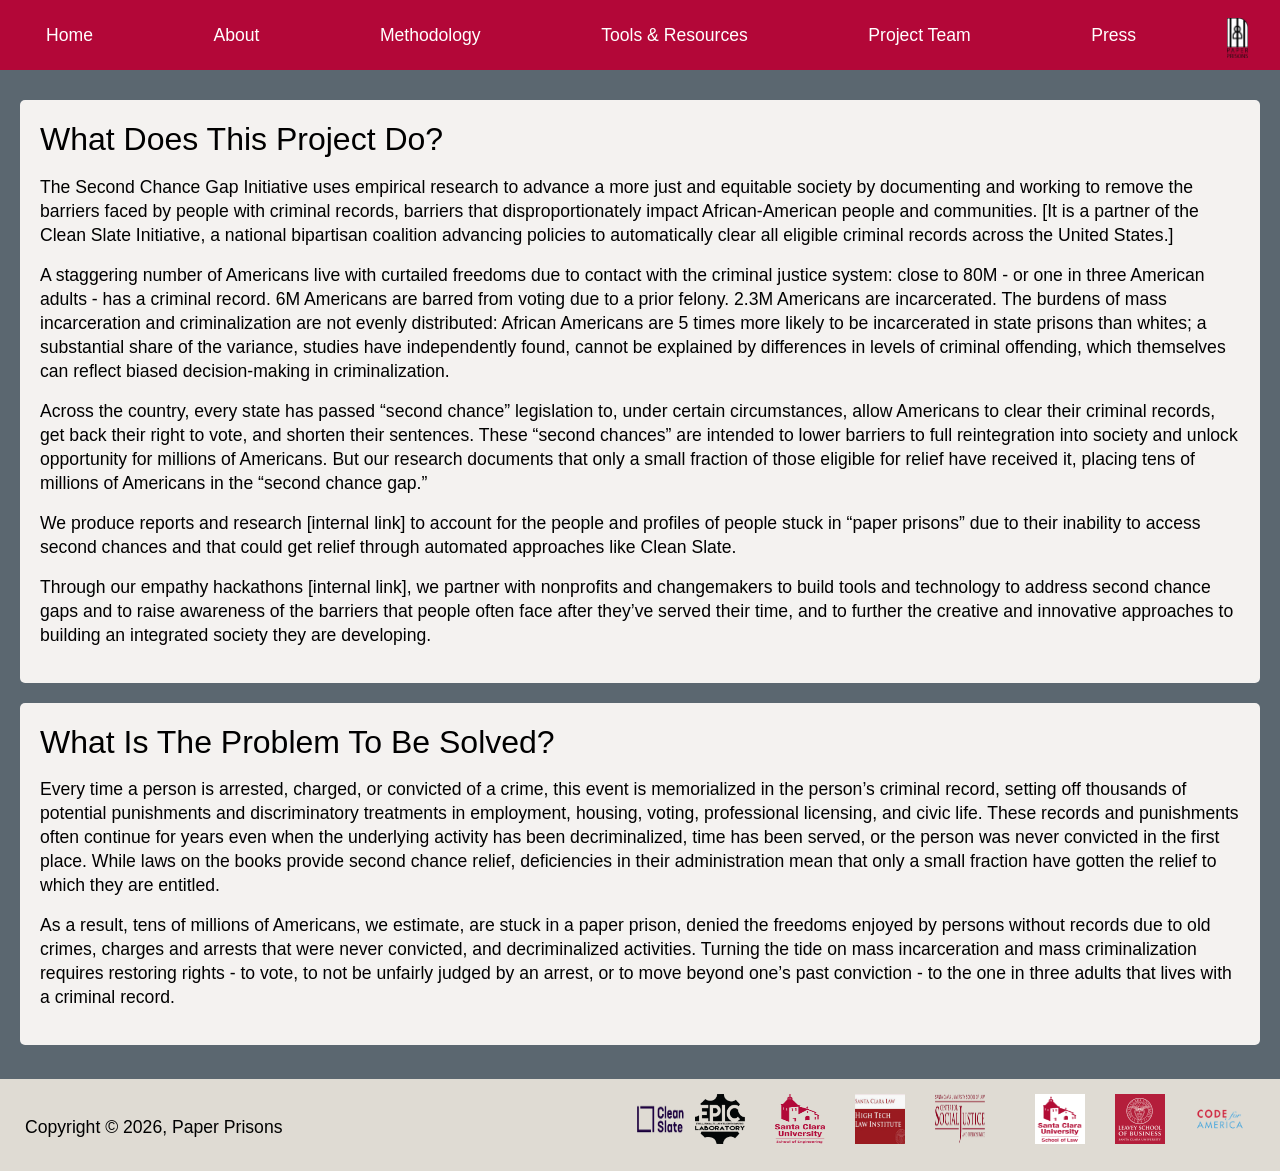
<file: public/index.html>
<!DOCTYPE html>
<html lang="en">
  <head>
    <title>Paper Prisons</title>
    <meta charset="utf-8">
    <meta name="viewport" content="width=device-width, initial-scale=1, shrink-to-fit=no">

    <link rel="icon" type="image/png" href="images/favicon.png"/>
    
    <link
      rel="stylesheet"
      href="https://maxcdn.bootstrapcdn.com/bootstrap/4.5.0/css/bootstrap.min.css"
      integrity="sha384-9aIt2nRpC12Uk9gS9baDl411NQApFmC26EwAOH8WgZl5MYYxFfc+NcPb1dKGj7Sk"
      crossorigin="anonymous"
    />
    
    <link rel="stylesheet" href="css/style.css">
  </head>

  <body>
    <header>
      <ul class="navbar">
        <li><a href="index.html">Home</a></li>
        <li><a href="about.html">About</a></li>
        <li><a href="methodology.html">Methodology</a></li>
        <li><a href="tools.html">Tools & Resources</a></li>
        <li><a href="team.html">Project Team</a></li>
        <li><a href="press.html">Press</a></li>
        <a href="index.html"><img class="logo" src="images/logo.png" ></a>
      </ul>
    </header>
    <main>  
      <div id="map"></div>
      <article>
        <h2>What Does This Project Do?</h2>
        <p>The Second Chance Gap Initiative uses empirical research to advance a more just and equitable society by documenting and working to remove the barriers faced by people with criminal records, barriers that disproportionately impact African-American people and communities. [It is a partner of the Clean Slate Initiative, a national bipartisan coalition advancing policies to automatically clear all eligible criminal records across the United States.]</p>
        <p>A staggering number of Americans live with curtailed freedoms due to contact with the criminal justice system: close to 80M - or one in three American adults - has a criminal record. 6M Americans are barred from voting due to a prior felony. 2.3M Americans are incarcerated. The burdens of mass incarceration and criminalization are not evenly distributed: African Americans are 5 times more likely to be incarcerated in state prisons than whites; a substantial share of the variance, studies have independently found, cannot be explained by differences in levels of criminal offending, which themselves can reflect biased decision-making in criminalization.</p>
        <p>Across the country, every state has passed “second chance” legislation to, under certain circumstances, allow Americans to clear their criminal records, get back their right to vote, and shorten their sentences. These “second chances” are intended to lower barriers to full reintegration into society and unlock opportunity for millions of Americans. But our research documents that only a small fraction of those eligible for relief have received it, placing tens of millions of Americans in the “second chance gap.”</p>
        <p>We produce reports and research [internal link] to account for the people and profiles of people stuck in “paper prisons” due to their inability to access second chances and that could get relief through automated approaches like Clean Slate.</p>
        <p>Through our empathy hackathons [internal link], we partner with nonprofits and changemakers to build tools and technology to address second chance gaps and to raise awareness of the barriers that people often face after they’ve served their time, and to further the creative and innovative approaches to building an integrated society they are developing.</p>
      </article>
      <article>
        <h2>What Is The Problem To Be Solved?</h2>
        <p>Every time a person is arrested, charged, or convicted of a crime, this event is memorialized in the person’s criminal record, setting off thousands of potential punishments and discriminatory treatments in employment, housing, voting, professional licensing, and civic life. These records and punishments often continue for years even when the underlying activity has been decriminalized, time has been served, or the person was never convicted in the first place. While laws on the books provide second chance relief, deficiencies in their administration mean that only a small fraction have gotten the relief to which they are entitled.</p>
        <p>As a result, tens of millions of Americans, we estimate, are stuck in a paper prison, denied the freedoms enjoyed by persons without records due to old crimes, charges and arrests that were never convicted, and decriminalized activities. Turning the tide on mass incarceration and mass criminalization requires restoring rights - to vote, to not be unfairly judged by an arrest, or to move beyond one’s past conviction - to the one in three adults that lives with a criminal record.</p>
      </article>
    </main>
    <footer>
      <span class="copyright">
        <p>Copyright &copy; <script>document.write(new Date().getFullYear());</script>, Paper Prisons</p>
      </span>
      <span>
        <a href="https://www.codeforamerica.org/" target="blank"><img src="images/CodeForAmerica.png"  width="50" height="50" alt="Image"></a>
      </span>
      <span>
        <a href="https://www.scu.edu/business/" target="blank"><img src="images/Leavey.png" width="50" height="50"  alt="Image"></a>
      </span>
      <span>
        <a href="https://law.scu.edu/" tabindex="blank"><img src="images/SCU%20Law%20Logo.png" width="50" height="50" alt="Image"></a>
      </span>
      <span>
        <a href="https://cleanslateclearinghouse.org/" target="blank"><img src="images/clean%20slate.PNG" width="50" height="50" alt="Image"></a>
      <span>
        <a href="https://law.scu.edu/socialjustice/" target="blank"><img src="images/scucenterforjustice.PNG"  width="50" height="50" alt="Image"></a>
      </span>
      <span>
        <a href="https://law.scu.edu/" tabindex="blank"><img src="images/scuhtl.PNG" width="50" height="50" alt="Image"></a>
      </span>
      <span>
        <a href="https://www.scu.edu/engineering/" target="blank"><img src="images/scueng.PNG" width="50" height="50" alt="Image"></a>
      </span>
      <span>
        <a href="https://www.scu.edu/engineering/faculty/shaghaghi-navid/epic-lab/" target="blank"><img src="images/epiclabs.png"  width="50" height="50" alt="Image"></a>
      </span>
    </footer>
  </body>
</html>
</file>
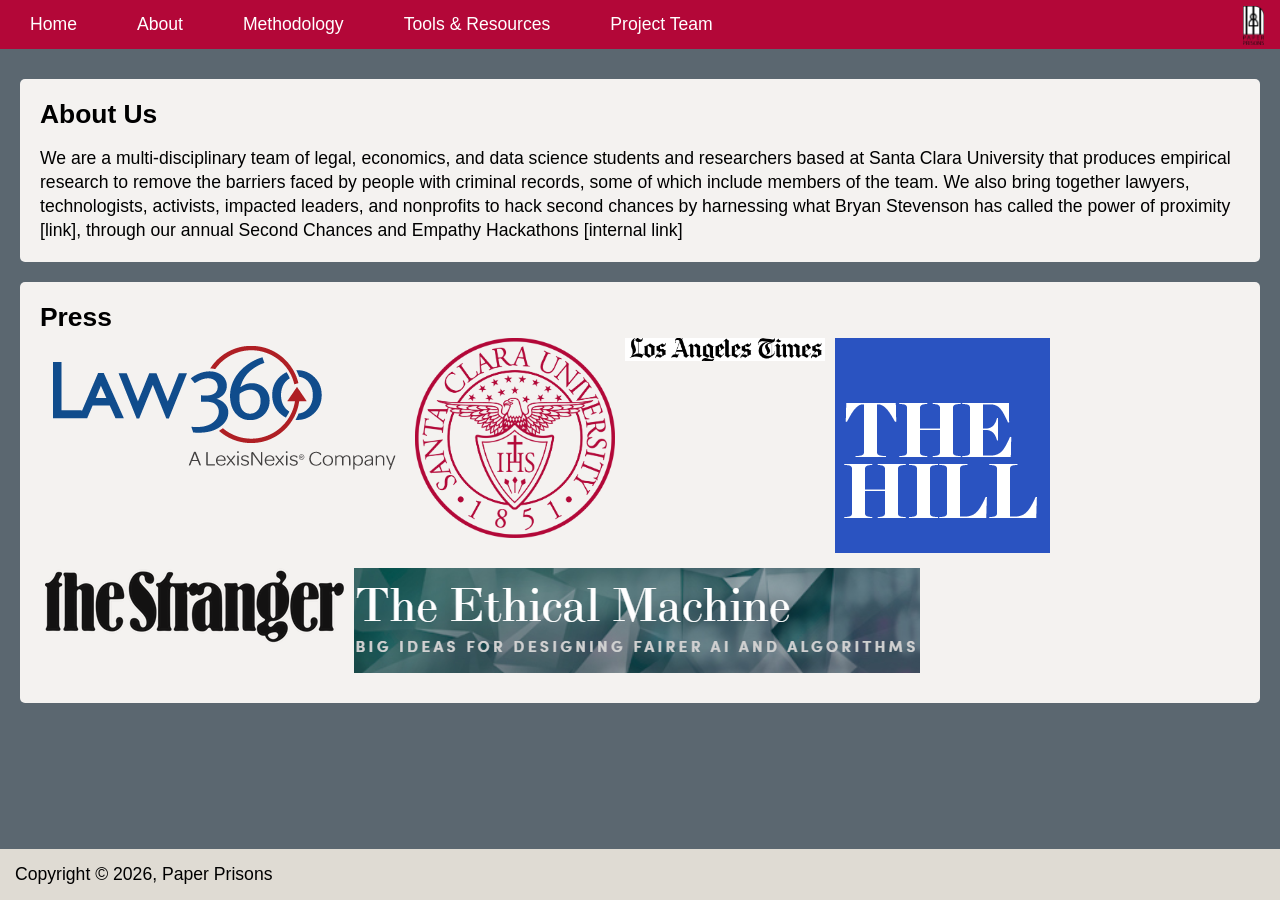
<file: public/about.html>
<!DOCTYPE html>
<html lang="en">
  <head>
    <title>About | Paper Prisons</title>
    <meta charset="utf-8">
    <meta name="viewport" content="width=device-width, initial-scale=1, shrink-to-fit=no">

    <link rel="icon" type="image/png" href="images/favicon.png"/>

    <link rel="stylesheet" href="css/style.css">
    <link rel="stylesheet" href="css/about_style.css">
  </head>

  <body>
    <header>
      <ul class="navbar">
        <li><a href="index.html">Home</a></li>
        <li><a href="about.html">About</a></li>
        <li><a href="methodology.html">Methodology</a></li>
        <li><a href="tools.html">Tools & Resources</a></li>
        <li><a href="team.html">Project Team</a></li>
        <a href="index.html"><img class="logo" src="images/logo.png" ></a>
      </ul>
    </header>
    <main>
      <article>
        <h2>About Us</h2>
        <p>We are a multi-disciplinary team of legal, economics, and data science students and researchers based at Santa Clara University that produces empirical research to remove the barriers faced by people with criminal records, some of which include members of the team. We also bring together lawyers, technologists, activists, impacted leaders, and nonprofits to hack second chances by harnessing what Bryan Stevenson has called the power of proximity [link], through our annual Second Chances and Empathy Hackathons [internal link]</p>
      </article>
        
      <article>
          <h1><b>Press</b></h1>
          <div class="row">
            
              <div class = "column">
                  <a href=https://www.law360.com/technology/articles/1214811/legal-tech-download-virtual-learning-and-tech-certification target="blank">
                <img src="images/Law360-ln-mini.png" alt="Image"></a>
              </div>
                
           
            <div class ="column">
                <a href="https://www.scu.edu/news-and-events/feature-stories/2018/stories/the-second-chance-gap.html" target="blank">
                <img src="images/SCU-Seal_OutlinedRed.png" width="200" alt="Image"></a>
          </div>
          
          <div class ="column">
                <a href="https://www.latimes.com/opinion/story/2019-08-27/clean-slate-laws-criminal-justice-reform-california" target="blank">
                <img src="images/losangele.PNG" width="200" alt="Image"></a>
          </div>
              
            <div class = "column">
                <a href="https://thehill.com/opinion/criminal-justice/421552-make-the-first-step-act-a-smarter-step-by-opening-the-risk" target="blank">
                <img src="images/thehill-logo-big.webp" alt="Image"></a>
            </div>    
            
            <div class = "column">
                <a href="https://www.thestranger.com/slog/2020/02/17/42891210/to-the-state-legislature-fulfill-the-promise-you-made-pass-the-clean-slate-act-today" target="blank">
                <img src="images/site-logo.png" alt="Image"></a>
         </div>
             
        <div class = "column">
                <a href="https://ai.shorensteincenter.org/ideas/2018/12/10/better-data-and-smarter-data-policy-for-a-smarter-criminal-justice-system-system" target="blank">
                <img src="images/the_ethical.PNG"  alt="Image"></a>
        </div>   
             
         
        </div>
        
        
      </article>        
        
    </main>
    <footer>
      <p>Copyright &copy; <script>document.write(new Date().getFullYear());</script>, Paper Prisons</p>
    </footer>
  </body>
</html>
</file>
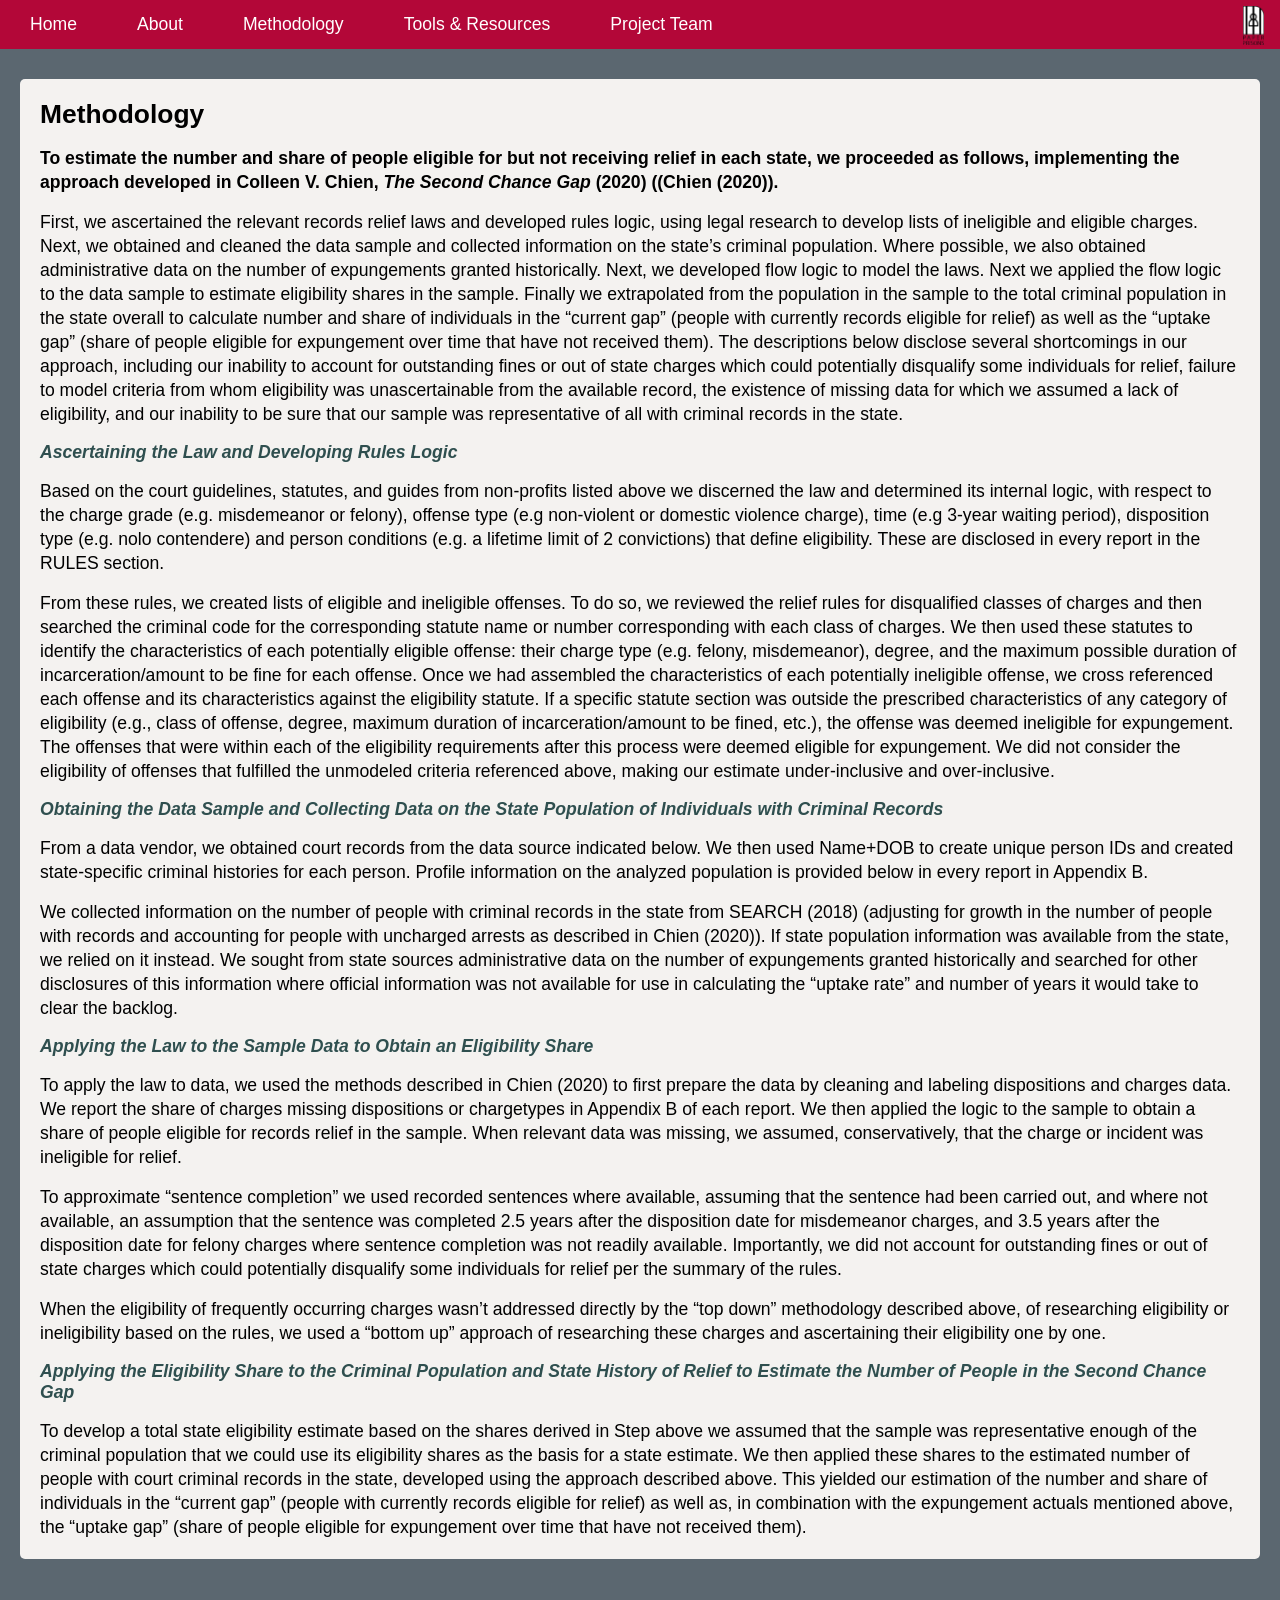
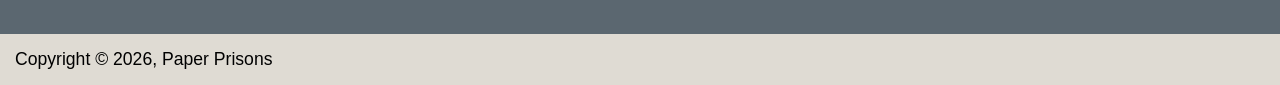
<file: public/methodology.html>
<!DOCTYPE html>
<html lang="en">
  <head>
    <title>Methodology | Paper Prisons</title>
    <meta charset="utf-8">
    <meta name="viewport" content="width=device-width, initial-scale=1, shrink-to-fit=no">

    <link rel="icon" type="image/png" href="images/favicon.png"/>

    <link rel="stylesheet" href="css/style.css">
  </head>

  <body>
    <header>
      <ul class="navbar">
        <li><a href="index.html">Home</a></li>
        <li><a href="about.html">About</a></li>
        <li><a href="methodology.html">Methodology</a></li>
        <li><a href="tools.html">Tools & Resources</a></li>
        <li><a href="team.html">Project Team</a></li>
        <a href="index.html"><img class="logo" src="images/logo.png" ></a>
      </ul>
    </header>
    <main>
      <article>
        <h2>Methodology</h2>
          
          <p><b>To estimate the number and share of people eligible for but not receiving relief in each state, we proceeded as follows, implementing the approach developed in Colleen V. Chien, <i>The Second Chance Gap</i> (2020) ((Chien (2020)).</b></p>

          <p>First, we ascertained the relevant records relief laws and developed rules logic, using legal research to develop lists of ineligible and eligible charges. Next, we obtained and cleaned the data sample and collected information on the state’s criminal population. Where possible, we also obtained administrative data on the number of expungements granted historically. Next, we developed flow logic to model the laws. Next we applied the flow logic to the data sample to estimate eligibility shares in the sample. Finally we extrapolated from the population in the sample to the total criminal population in the state overall to calculate number and share of individuals in the “current gap” (people with currently records eligible for relief) as well as the “uptake gap” (share of people eligible for expungement over time that have not received them). The descriptions below disclose several shortcomings in our approach, including our inability to account for outstanding fines or out of state charges which could potentially disqualify some individuals for relief, failure to model criteria from whom eligibility was unascertainable from the available record, the existence of missing data for which we assumed a lack of eligibility, and our inability to be sure that our sample was representative of all with criminal records in the state.</p>

         <p><strong><h4 style="color:darkslategray;"><b><i>Ascertaining the Law and Developing Rules Logic</b></i></h4></strong></p>
          
          <p>Based on the court guidelines, statutes, and guides from non-profits listed above we discerned the law and determined its internal logic, with respect to the charge grade (e.g. misdemeanor or felony), offense type (e.g non-violent or domestic violence charge), time (e.g 3-year waiting period), disposition type (e.g. nolo contendere) and person conditions (e.g. a lifetime limit of 2 convictions) that define eligibility. These are disclosed in every report in the RULES section.</p>

          <p>From these rules, we created lists of eligible and ineligible offenses. To do so, we reviewed the relief rules for disqualified classes of charges and then searched the criminal code for the corresponding statute name or number corresponding with each class of charges. We then used these statutes to identify the characteristics of each potentially eligible offense: their charge type (e.g. felony, misdemeanor), degree, and the maximum possible duration of incarceration/amount to be fine for each offense. Once we had assembled the characteristics of each potentially ineligible offense, we cross referenced each offense and its characteristics against the eligibility statute. If a specific statute section was outside the prescribed characteristics of any category of eligibility (e.g., class of offense, degree, maximum duration of incarceration/amount to be fined, etc.), the offense was deemed ineligible for expungement. The offenses that were within each of the eligibility requirements after this process were deemed eligible for expungement. We did not consider the eligibility of offenses that fulfilled the unmodeled criteria referenced above, making our estimate under-inclusive and over-inclusive.</p>
	
          <p><h4 style="color:darkslategray;"><b><i>Obtaining the Data Sample and Collecting Data on the State Population of Individuals with Criminal Records</i></b></h4></p>

          <p>From a data vendor, we obtained court records from the data source indicated below. We then used Name+DOB to create unique person IDs and created state-specific criminal histories for each person. Profile information on the analyzed population is provided below in every report in Appendix B.</p> 

          <p>We collected information on the number of people with criminal records in the state from SEARCH (2018) (adjusting for growth in the number of people with records and accounting for people with uncharged arrests as described in Chien (2020)). If state population information was available from the state, we relied on it instead. We sought from state sources administrative data on the number of expungements granted historically and searched for other disclosures of this information where official information was not available for use in calculating the “uptake rate” and number of years it would take to clear the backlog.</p> 

          <p><h4 style="color:darkslategray;"><b><i>Applying the Law to the Sample Data to Obtain an Eligibility Share</i></b></h4></p> 

          <p>To apply the law to data, we used the methods described in Chien (2020) to first prepare the data by cleaning and labeling dispositions and charges data. We report the share of charges missing dispositions or chargetypes in Appendix B of each report. We then applied the logic to the sample to obtain a share of people eligible for records relief in the sample. When relevant data was missing, we assumed, conservatively, that the charge or incident was ineligible for relief.</p>

          <p>To approximate “sentence completion” we used recorded sentences where available, assuming that the sentence had been carried out, and where not available, an assumption that the sentence was completed 2.5 years after the disposition date for misdemeanor charges, and 3.5 years after the disposition date for felony charges where sentence completion was not readily available.  Importantly, we did not account for outstanding fines or out of state charges which could potentially disqualify some individuals for relief per the summary of the rules.</p>

          <p>When the eligibility of frequently occurring charges wasn’t addressed directly by the “top down” methodology described above, of researching eligibility or ineligibility based on the rules, we used a “bottom up” approach of researching these charges and ascertaining their eligibility one by one.</p>

          <p><h4 style="color:darkslategray;"><b><i>Applying the Eligibility Share to the Criminal Population and State History of Relief to Estimate the Number of People in the Second Chance Gap</i></b></h4></p>

          <p>To develop a total state eligibility estimate based on the shares derived in Step above we assumed that the sample was representative enough of the criminal population that we could use its eligibility shares as the basis for a state estimate. We then applied these shares to the estimated number of people with court criminal records in the state, developed using the approach described above. This yielded our estimation of the number and share of individuals in the “current gap” (people with currently records eligible for relief) as well as, in combination with the expungement actuals mentioned above, the “uptake gap” (share of people eligible for expungement over time that have not received them).</p> 

          
          
          
          
      </article>
    </main>
    <footer>
      <p>Copyright &copy; <script>document.write(new Date().getFullYear());</script>, Paper Prisons</p>
    </footer>
  </body>
</html>
</file>
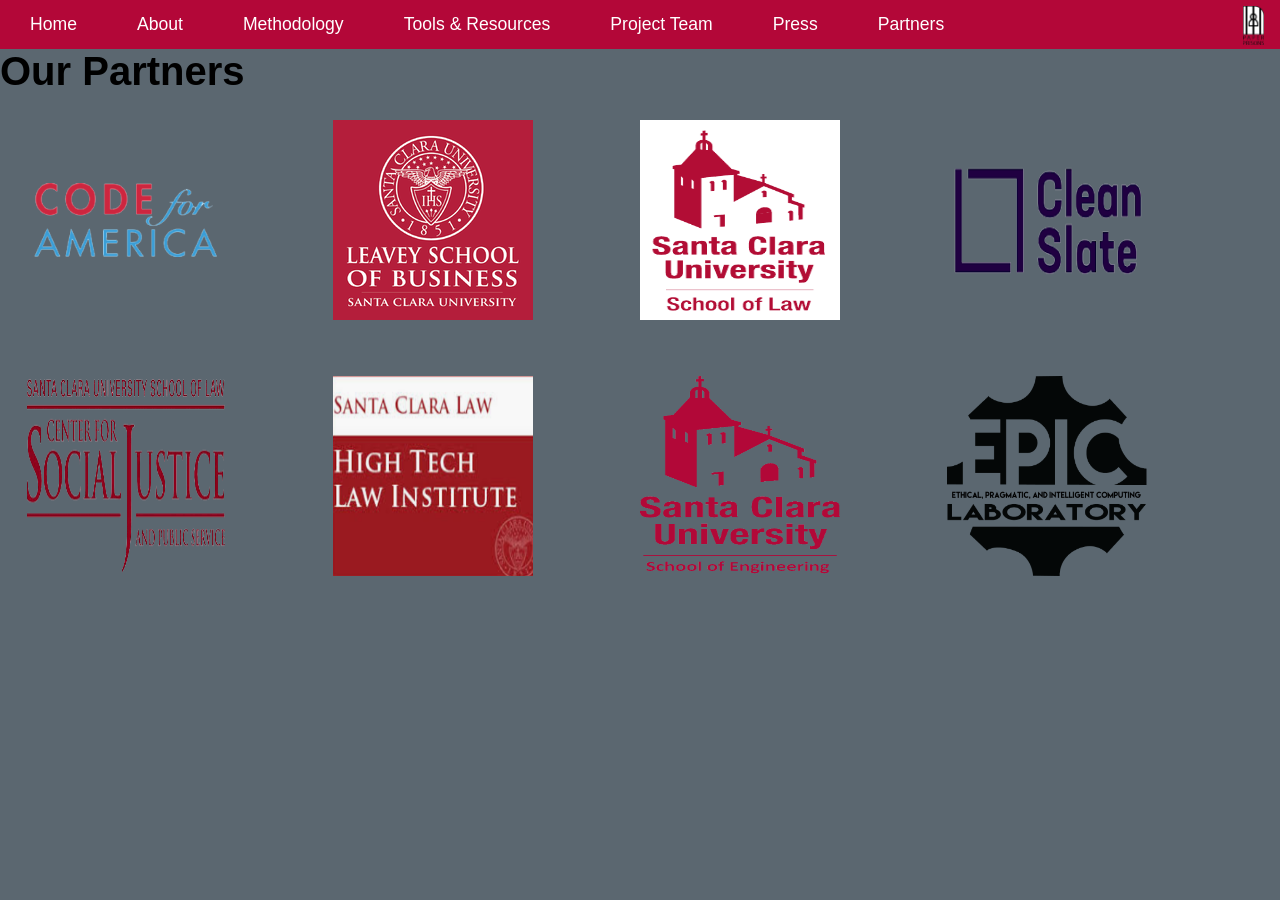
<file: public/partners.html>
<!DOCTYPE html>
<html lang="en">
  <head>
    <title>Partners | Paper Prisons</title>
    <meta charset="utf-8">
    <meta name="viewport" content="width=device-width, initial-scale=1, shrink-to-fit=no">
    <link rel="icon" type="image/png" href="images/favicon.png"/>
    <link rel="stylesheet" href="css/partners_style.css">
    <link rel="stylesheet" href="css/style.css">
  </head>

  <body>
    <ul  class="navbar">
      <li><a href="index.html">Home</a></li>
      <li><a href="about.html">About</a></li>
      <li><a href="methodology.html">Methodology</a></li>
      <li><a href="tools.html">Tools & Resources</a></li>
      <li><a href="team.html">Project Team</a></li>
      <li><a href="press.html">Press</a></li>
      <li><a href="partners.html">Partners</a></li>
      <a href="index.html"><img class="logo" src="images/logo.png" ></a>
    </ul>

    <div class="col">
      <h2 class="title-info">Our Partners</h2>
        <div class="row">
            <div class="column">
              <a href="https://www.codeforamerica.org/" target="blank">
                <img src="images/CodeForAmerica.png"  width="200" height="200" alt="Image"></a>
            </div>
            <div class="column">
              <a href="https://www.scu.edu/business/" target="blank">
                <img src="images/Leavey.png" width="200" height="200"  alt="Image"></a>
            </div>
            <div class="column">
              <a href="https://law.scu.edu/" tabindex="blank">
                <img src="images/SCU%20Law%20Logo.png" width="200" height="200" alt="Image"></a>
            </div>
            <div class="column">
              <a href="https://cleanslateclearinghouse.org/" target="blank">
                <img src="images/clean%20slate.PNG" width="200" height="200" alt="Image"></a>
            </div>
            <div class="column">
              <a href="https://law.scu.edu/socialjustice/" target="blank">
                <img src="images/scucenterforjustice.PNG"  width="200" height="200" alt="Image"></a>
            </div>
            <div class="column">
              <a href="https://law.scu.edu/" tabindex="blank">
                <img src="images/scuhtl.PNG" width="200" height="200" alt="Image"></a>
            </div>
            <div class="column">
              <a href="https://www.scu.edu/engineering/" target="blank">
                <img src="images/scueng.PNG" width="200" height="200" alt="Image"></a>
            </div>
            <div class="column">
              <a href="https://www.scu.edu/engineering/faculty/shaghaghi-navid/epic-lab/" target="blank">
              <img src="images/epiclabs.png"  width="200" height="200" alt="Image"></a>
            </div>
        </div>
    </div>
  </body>
</html>
</file>
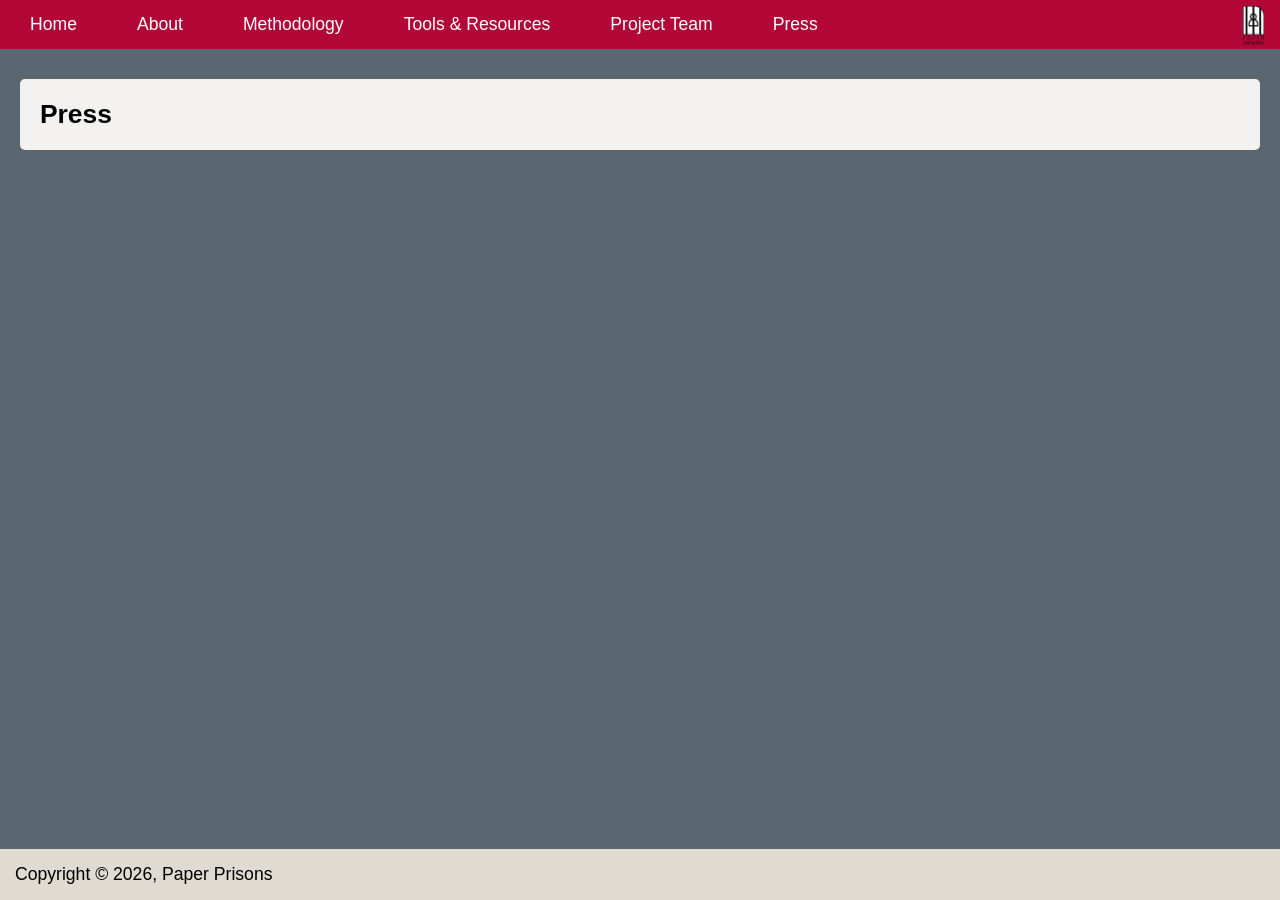
<file: public/press.html>
<!DOCTYPE html>
<html lang="en">
  <head>
    <title>Press | Paper Prisons</title>
    <meta charset="utf-8">
    <meta name="viewport" content="width=device-width, initial-scale=1, shrink-to-fit=no">

    <link rel="icon" type="image/png" href="images/favicon.png"/>

    <link rel="stylesheet" href="css/style.css">
  </head>

  <body>
    <header>
      <ul class="navbar">
        <li><a href="index.html">Home</a></li>
        <li><a href="about.html">About</a></li>
        <li><a href="methodology.html">Methodology</a></li>
        <li><a href="tools.html">Tools & Resources</a></li>
        <li><a href="team.html">Project Team</a></li>
        <li><a href="press.html">Press</a></li>
        <a href="index.html"><img class="logo" src="images/logo.png" ></a>
      </ul>
    </header>
    <main>
      <article>
        <h2>Press</h2>
      </article>
    </main>
    <footer>
      <p>Copyright &copy; <script>document.write(new Date().getFullYear());</script>, Paper Prisons</p>
    </footer>
  </body>
</html>
</file>
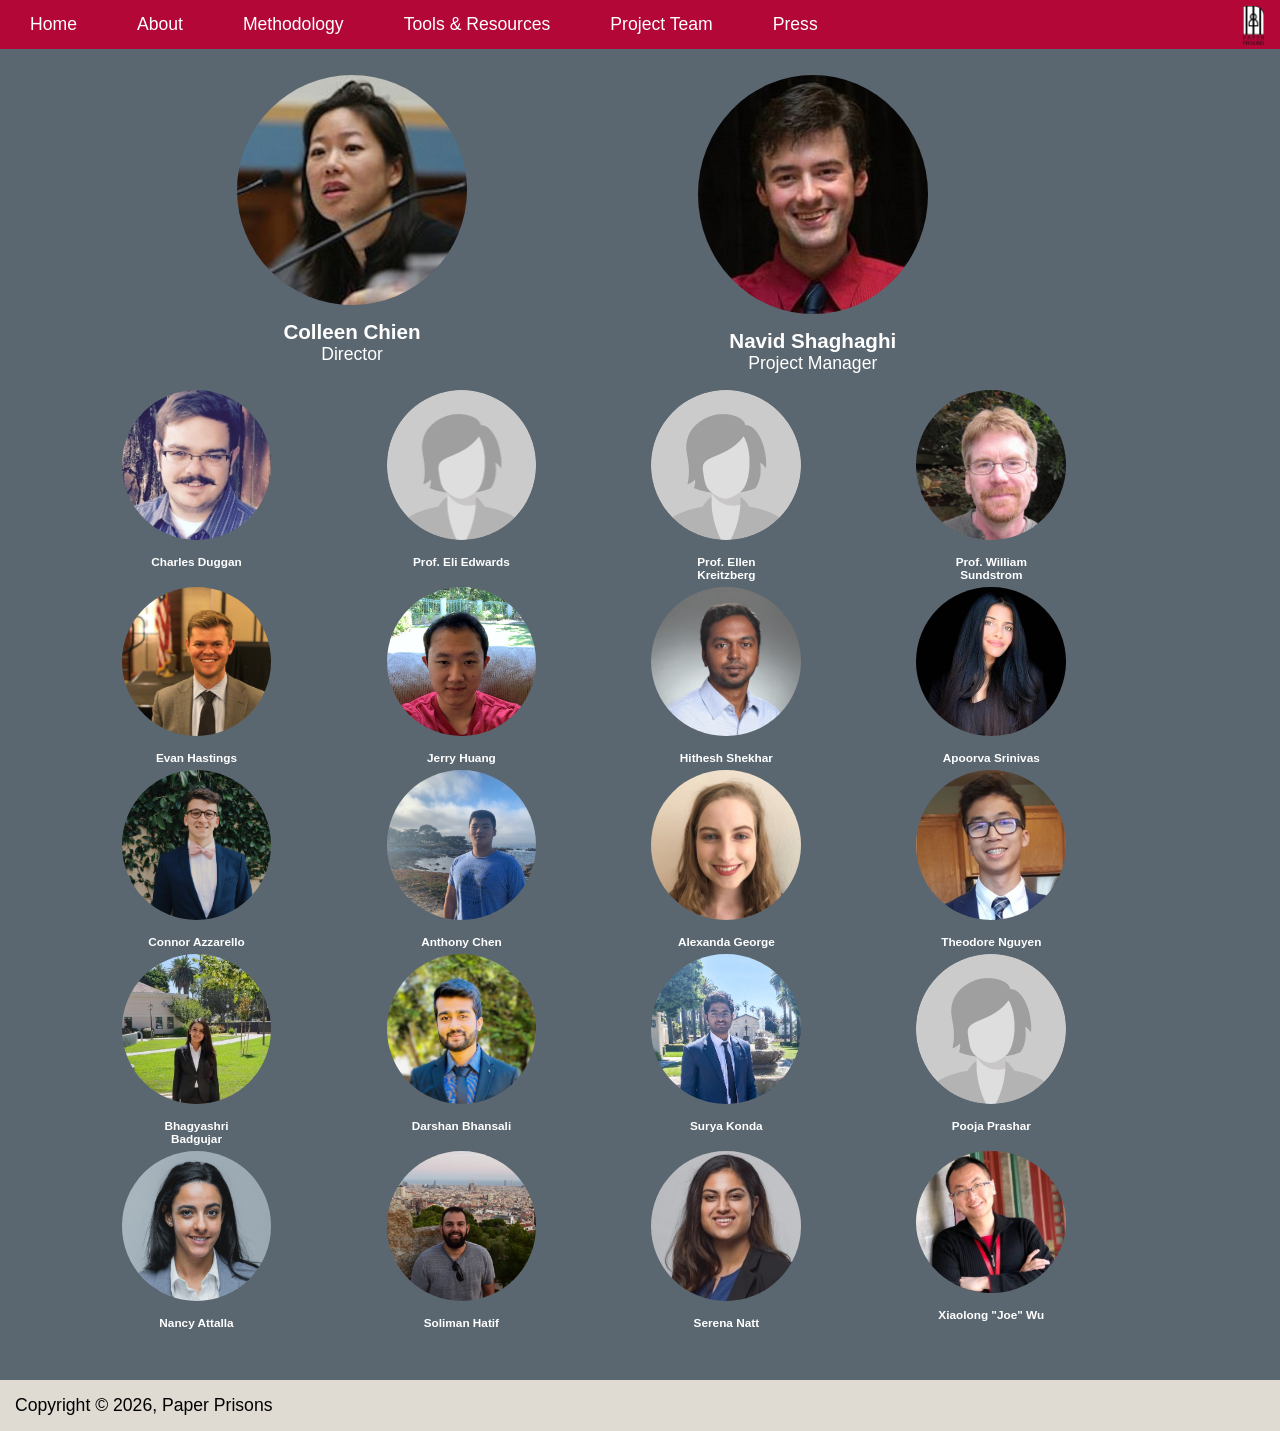
<file: public/team.html>
<!DOCTYPE html>
<html lang="en">
  <head>
    <title>Project Team | Paper Prisons</title>
    <meta charset="utf-8">
    <meta name="viewport" content="width=device-width, initial-scale=1, shrink-to-fit=no">
    <link rel="icon" type="image/png" href="images/favicon.png"/>
    <link rel="stylesheet" href="css/teamPage.css">
    <link rel="stylesheet" href="css/style.css">
  </head>

  <body>
    <header>
      <ul class="navbar">
        <li><a href="index.html">Home</a></li>
        <li><a href="about.html">About</a></li>
        <li><a href="methodology.html">Methodology</a></li>
        <li><a href="tools.html">Tools & Resources</a></li>
        <li><a href="team.html">Project Team</a></li>
        <li><a href="press.html">Press</a></li>
        <a href="index.html"><img class="logo" src="images/logo.png" ></a>
      </ul>
    </header>


    <div class="center">
      <div class="row "><center>
        <div class="columnLeft">
          <div class="mx-auto">
            <img src="images/faces/Colleen.jpg" alt="Jane"  class="img-circle img-no-padding">
            <div class="container">
              <h3 >Colleen Chien</h3>
              <p class="title">Director</p>

            </div>
          </div>
          <center>
        </div>

        <div class="columnRight">
          <div class="mx-auto">
            <img src="images/faces/navid.jpg" alt="Mike" class="img-circle img-no-padding">
            <div class="container">
              <h3>Navid Shaghaghi</h3>
              <p class="title">Project Manager</p>
            </div>
          </div>
        </div>
      </div>
      <div class="row">
        <div class="column4">
          <div class="mx-auto">
            <img src="images/faces/charles.jfif" alt="Jane"  class="img-circle img-no-padding">
            <div class="container">
              <h6>Charles Duggan</h6>
            </div>
          </div>
        </div>
        <div class="column4">
          <div class="mx-auto">
            <img src="images/faces/female.png" alt="Jane"  class="img-circle img-no-padding">
            <div class="container">
              <h6>Prof. Eli Edwards</h6>
            </div>
          </div>
        </div>
        <div class="column4">
          <div class="mx-auto">
            <img src="images/faces/female.png" alt="Jane"  class="img-circle img-no-padding">
            <div class="container">
              <h6>Prof. Ellen Kreitzberg</h6>
            </div>
          </div>
        </div>
        <div class="column4">
          <div class="mx-auto">
            <img src="images/faces/william.jfif" alt="Jane"  class="img-circle img-no-padding">
            <div class="container">
              <h6>Prof. William Sundstrom</h6>
            </div>
          </div>
        </div>
      </div>

      <div class="row">
        <div class="column4">
          <div class="mx-auto">
            <img src="images/faces/evan.jpeg" alt="Jane"  class="img-circle img-no-padding">
            <div class="container">
              <h6>Evan Hastings</h6>
            </div>
          </div>
        </div>
        <div class="column4">
          <div class="mx-auto">
            <img src="images/faces/Jerry.jpeg" alt="Jane"  class="img-circle img-no-padding">
            <div class="container">
              <h6>Jerry Huang</h6>
            </div>
          </div>
        </div>
        <div class="column4">
          <div class="mx-auto">
            <img src="images/faces/Hithesh.jpg" alt="Jane"  class="img-circle img-no-padding">
            <div class="container">
              <h6>Hithesh Shekhar</h6>
            </div>
          </div>
        </div>
        <div class="column4">
          <div class="mx-auto">
            <img src="images/faces/apoorva.jpg" alt="Jane"  class="img-circle img-no-padding">
            <div class="container">
              <h6>Apoorva Srinivas</h6>
            </div>
          </div>
        </div>

      </div>
      <div class="row">
        <div class="column4">
          <div class="mx-auto">
            <img src="images/faces/connor.jpg" alt="Jane"  class="img-circle img-no-padding">
            <div class="container">
              <h6>Connor Azzarello</h6>
            </div>
          </div>
        </div>
        <div class="column4">
          <div class="mx-auto">
            <img src="images/faces/anthony.jpg"" alt="Jane"  class="img-circle img-no-padding">
            <div class="container">
              <h6>Anthony Chen</h6>
            </div>
          </div>
        </div>
        <div class="column4">
          <div class="mx-auto">
            <img src="images/faces/Alexandra.jpeg" alt="Jane"  class="img-circle img-no-padding">
            <div class="container">
              <h6>Alexanda George</h6>
            </div>
          </div>
        </div>
        <div class="column4">
          <div class="mx-auto">
            <img src="images/faces/Teddy.jpg" alt="Jane"  class="img-circle img-no-padding">
            <div class="container">
              <h6>Theodore Nguyen</h6>
            </div>
          </div>
        </div>
      </div>

      <div class="row">
        <div class="column4">
          <div class="mx-auto">
            <img src="images/faces/bhagyashree.jfif" alt="Jane"  class="img-circle img-no-padding">
            <div class="container">
              <h6>Bhagyashri Badgujar</h6>
            </div>
          </div>
        </div>
        <div class="column4">
          <div class="mx-auto">
            <img src="images/faces/darshan.jpg" alt="Jane"  class="img-circle img-no-padding">
            <div class="container">
              <h6>Darshan Bhansali</h6>
            </div>
          </div>
        </div>
        <div class="column4">
          <div class="mx-auto">
            <img src="images/faces/Surya.jpg" alt="Jane"  class="img-circle img-no-padding">
            <div class="container">
              <h6>Surya Konda</h6>
            </div>
          </div>
        </div>
        <div class="column4">
          <div class="mx-auto">
            <img src="images/faces/female.png" alt="Jane"  class="img-circle img-no-padding">
            <div class="container">
              <h6>Pooja Prashar</h6>
            </div>
          </div>
        </div>
      </div>
      <div class="row">
        <div class="column4">
          <div class="mx-auto">
            <img src="images/faces/Nancy.jpg" alt="Jane"  class="img-circle img-no-padding">
            <div class="container">
              <h6>Nancy Attalla</h6>
            </div>
          </div>
        </div>
        <div class="column4">
          <div class="mx-auto">
            <img src="images/faces/soliman.jpg" alt="Jane"  class="img-circle img-no-padding">
            <div class="container">
              <h6>Soliman Hatif</h6>
            </div>
          </div>
        </div>
        <div class="column4">
          <div class="mx-auto">
            <img src="images/faces/serena.jpg" alt="Jane"  class="img-circle img-no-padding">
            <div class="container">
              <h6>Serena Natt</h6>
            </div>
          </div>
        </div>
        <div class="column4">
          <div class="mx-auto">
            <img src="images/faces/Xiaolong.JPG" alt="Jane"  class="img-circle img-no-padding">
            <div class="container">
              <h6>Xiaolong "Joe" Wu</h6>
            </div>
          </div>
        </div>
      </div>
    </div>
    <footer>
      <p>Copyright &copy; <script>document.write(new Date().getFullYear());</script>, Paper Prisons</p>
    </footer>
  </body>
</html>
</file>
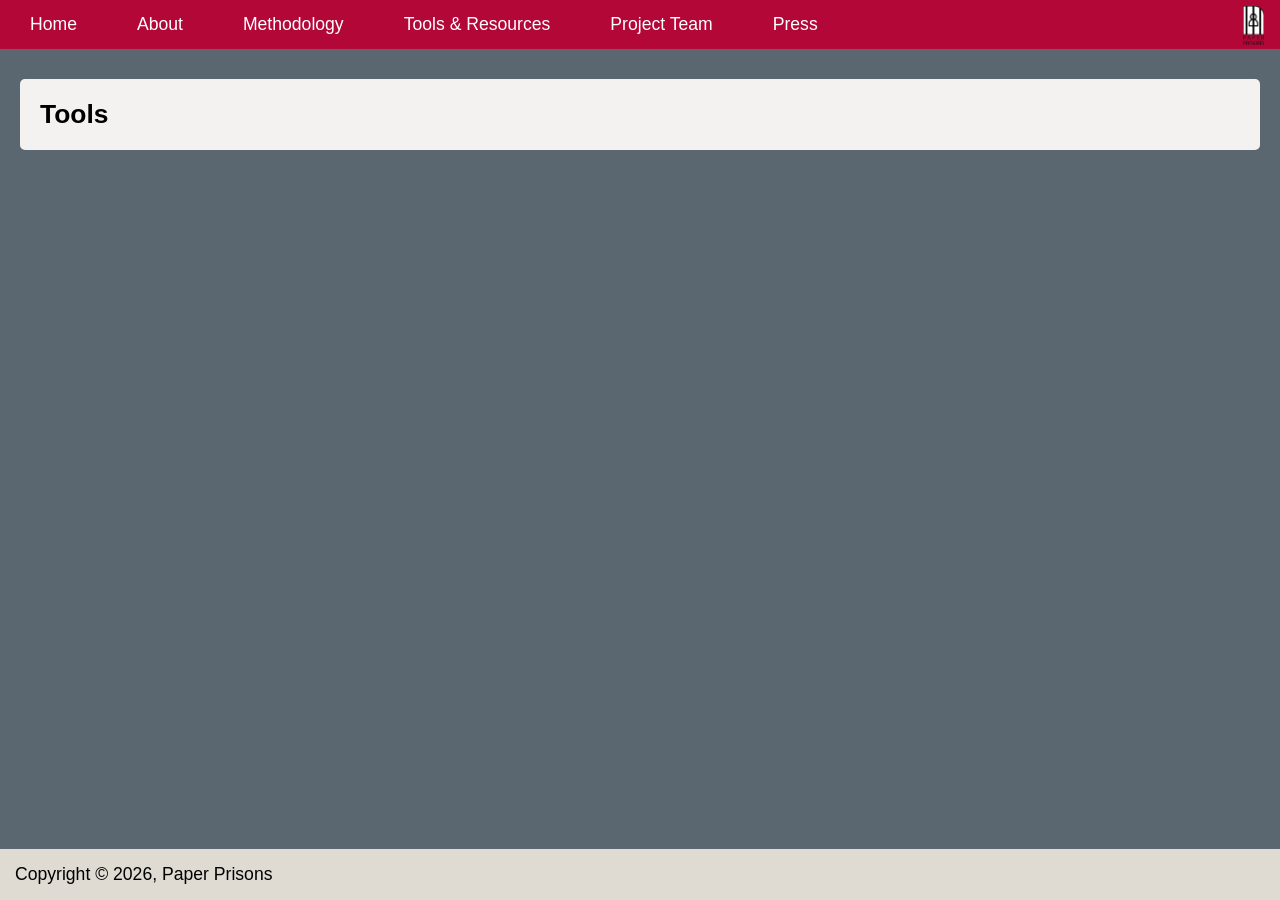
<file: public/tools.html>
<!DOCTYPE html>
<html lang="en">
  <head>
    <title>Tools | Paper Prisons</title>
    <meta charset="utf-8">
    <meta name="viewport" content="width=device-width, initial-scale=1, shrink-to-fit=no">

    <link rel="icon" type="image/png" href="images/favicon.png"/>

    <link rel="stylesheet" href="css/style.css">
  </head>

  <body>
    <header>
      <ul class="navbar">
        <li><a href="index.html">Home</a></li>
        <li><a href="about.html">About</a></li>
        <li><a href="methodology.html">Methodology</a></li>
        <li><a href="tools.html">Tools & Resources</a></li>
        <li><a href="team.html">Project Team</a></li>
        <li><a href="press.html">Press</a></li>
        <a href="index.html"><img class="logo" src="images/logo.png" ></a>
      </ul>
    </header>
    <main>
      <article>
        <h2>Tools</h2>
      </article>
    </main>
    <footer>
      <p>Copyright &copy; <script>document.write(new Date().getFullYear());</script>, Paper Prisons</p>
    </footer>
  </body>
</html>
</file>
<file: public/css/style.css>
* {
  margin: 0;
  padding: 0;
  box-sizing: border-box;
}

body {
  color: white;
  font-weight: 300;
  font-size: 1.1rem;
  font-family: 'Helvetica';
  background-color: #5b6770;
  position: relative;
  padding-bottom: 6rem;
  min-height: 100vh;
}

header {
  text-align: center;
}

main {
/*  width: 90vw;*/
/*  margin: 0 auto;*/
  padding: 30px 20px;
}

#map{
    
}

article {
  background-color: #f4f2f0;
  color: black;
  padding: 20px;
  margin-bottom: 20px;
  border-radius: 5px;
}

article:last-child {
  margin-bottom: 0;
}

article p {
  margin-top: 16px;
  line-height: 24px;
}

footer {
  /* text-align: center; */
  background-color: #dfdbd3;
  color: black;
  padding: 15px;
  position: absolute;
  bottom: 0;
  width: 100%;
}

ul {
  list-style-type: none;
  margin: 0;
  padding: 0;
  overflow: hidden;
  background-color: #b30738;
}

li {
  float: left;
}

li a {
  display: block;
  padding: 14px 30px;
  text-align: center;
  text-decoration: none;
  color: white;
}

li a:hover {
  background-color: #862633;
}

.logo {
  padding-top: 0.35rem;
  padding-right: 1rem;
  height: 45px;
  float: right;
}

.navbar {
  overflow: hidden;
  position: sticky; /* Set the navbar to fixed position */
  top: 0; /* Position the navbar at the top of the page */
  width: 100%; /* Full width */
}

/* Clear floats after image containers */
.row::after {
  content: "";
  clear: both;
  display: table;
}

.img-responsive {
    width: auto;
    height: 100px;
}
.img { 
   width:100px;
   height:100px;
   object-fit:scale-down;

}

.copyright {
  float: left;
  padding-top: 20px;
}

footer span {
  float: right;
  margin-right: 10px;
  padding: 0px 10px;
}
</file>
<file: public/css/about_style.css>
.column {
  float: left;
  
  padding: 5px;
}

/* Clear floats after image containers */
.row::after {
  content: "";
  clear: both;
  display: table;
}
</file>
<file: public/css/partners_style.css>
/* Base */
/* body {
    
  color: white;
  font-weight: 300;
  font-size: 1.1rem;
  font-family: 'Helvetica';
  margin: 0px;
  background-color: #5b6770;
} */

/* ul {
  
  list-style-type: none;
  margin: 0;
  padding: 0;
  overflow: hidden;
  background-color: #b30738;
} */

/* li {
  float: left;
}

li a {
  display: block;
  padding: 14px 30px;
  text-align: center;
  text-decoration: none;
  color: white;
}

li a:hover {
  background-color: #862633;
} */

/* .logo {
  padding-top: 0.35rem;
  padding-right: 1rem;
  height: 45px;
  float: right;
} */

.title {
  text-align: center;
  color: white;
}

.wrapper {
  text-align: justify;
  /* padding: 0px 50px; */
  color: white;
  font-size: 1rem;
}

.summary-text {
  display: block;
  margin-top: 4rem;
  margin-left: 50rem;
  margin-right: 5rem;
}

p {
  display: block;
  margin-block-start: 1em;
  margin-block-end: 1em;
  margin-inline-start: 0px;
  margin-inline-end: 0px;
}

/* .col {
  display: block;
  padding: 5rem;
  margin-left: 5%;
  margin-right: 5%;
} */

.title-info {
  text-align: left;
  color: black;
  font-size: 40px;
}

.column {
  float: left;
  width: 20%;
  margin:2%;
  object-fit:scale-down;
  object-fit:contain;
      
}

/* Clear floats after image containers */
.row::after {
  content: "";
  clear: both;
  display: table;
}


.img-responsive {
    width: auto;
    height: 100px;
}
.img{
   width:100px;
   height:100px;
   object-fit:scale-down;

}
</file>
<file: public/css/teamPage.css>
/* html {
    box-sizing: border-box;
  } */
  .card{
    background-color: #5b6770;
  }

  *, *:before, *:after {
    box-sizing: inherit;
  }
  .name{
  text-align: center;	
  }
   .img-circle{
      
      margin-bottom: 10px;
      padding: 4px;
      border-radius: 50% !important;
      max-width: 100%;
      

    }
    .img-no-padding{
      padding: 0px;
  }
  
  .columnLeft {
    float: left;
    width: 20%;
    margin-bottom: 16px;    
    margin-left: 15%;
    margin-right: 10%;
  }
  .columnRight {
    float: left;
    width: 20%;
    margin-bottom: 16px;    
    margin-left: 10%;
    margin-right: 15%;
  }
  
  .column4 {
    float: left;
    width: 13%;
    margin-bottom: 6px;
    margin-left: 5%;
    margin-right: 5%;
  }


  
  @media screen and (max-width: 650px) {
    .column {
      width: 100%;
      display: inline-table;
    }
    .column4 {
      width: 100%;
      display: inline-table;
      
    }
  }
  
  
  
  .container {
    padding: 0 16px;
    background-color: #5b6770;
    
  }
  
  .container::after, .row::after {
    content: "";
    clear: both;    
    display: table;
    
    
  }

  
  
  .title {
    color:white;
    text-align: center;
    
  }

  .center{
    margin-right: 5%;
    margin-left: 5%;
    text-align: center;
    margin-top: 2%;
  }
</file>
